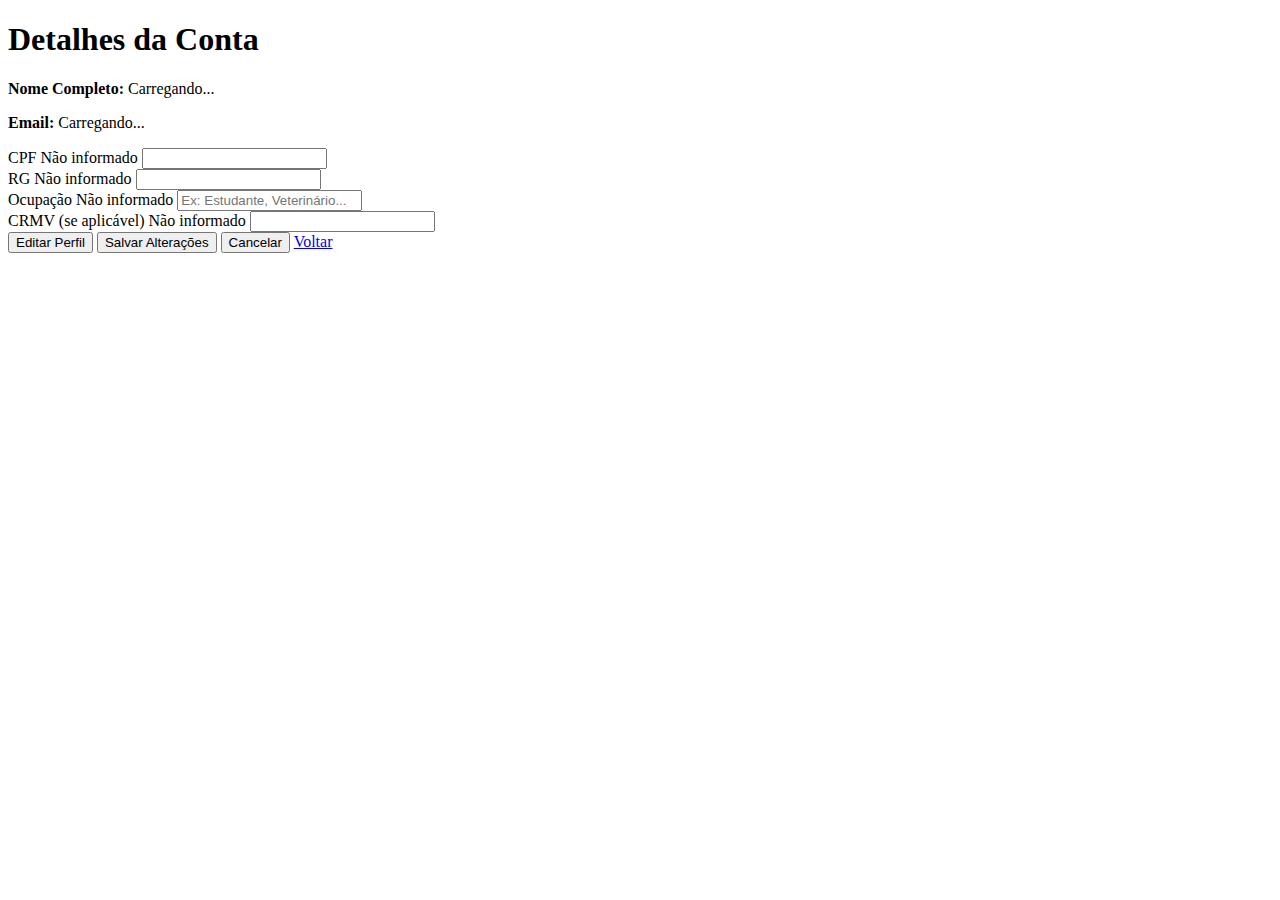
<file: backend/src/main/resources/templates/minhaConta.html>
<!DOCTYPE html>
<html lang="pt-br" xmlns:th="http://www.thymeleaf.org">
<head>
    <meta charset="UTF-8">
    <meta name="viewport" content="width=device-width, initial-scale=1.0">
    <title>Minha Conta</title>
    <link rel="stylesheet" th:href="@{/css/minhaConta.css}">
</head>
<body>

    <div class="account-container">
        <h1>Detalhes da Conta</h1>
        
        <form id="profile-form">
            <div class="info-display">
                <p><strong>Nome Completo:</strong> <span id="nome-display">Carregando...</span></p>
                <p><strong>Email:</strong> <span id="email-display">Carregando...</span></p>
            </div>

            <div class="form-row">
                <div class="form-group">
                    <label for="cpf-input">CPF</label>
                    <span id="cpf-display" class="info-text">Não informado</span>
                    <input type="text" id="cpf-input" class="info-input hidden">
                </div>
                <div class="form-group">
                    <label for="rg-input">RG</label>
                    <span id="rg-display" class="info-text">Não informado</span>
                    <input type="text" id="rg-input" class="info-input hidden">
                </div>
                <div class="form-group">
                    <label for="ocupacao-input">Ocupação</label>
                    <span id="ocupacao-display" class="info-text">Não informado</span>
                    <input type="text" id="ocupacao-input" class="info-input hidden" placeholder="Ex: Estudante, Veterinário...">
                </div>
                <div class="form-group">
                    <label for="crmv-input">CRMV (se aplicável)</label>
                    <span id="crmv-display" class="info-text">Não informado</span>
                    <input type="text" id="crmv-input" class="info-input hidden">
                </div>
            </div>

            <div class="form-actions">
                <button type="button" id="btn-editar" class="btn-edit">Editar Perfil</button>
                <button type="submit" id="btn-salvar" class="btn-save hidden">Salvar Alterações</button>
                <button type="button" id="btn-cancelar" class="btn-back hidden">Cancelar</button>
                <a href="/home" id="btn-voltar" class="btn-back">Voltar</a>
            </div>
        </form>
    </div>

    <script th:src="@{/js/minhaConta.js}"></script>

</body>
</html>
</file>
